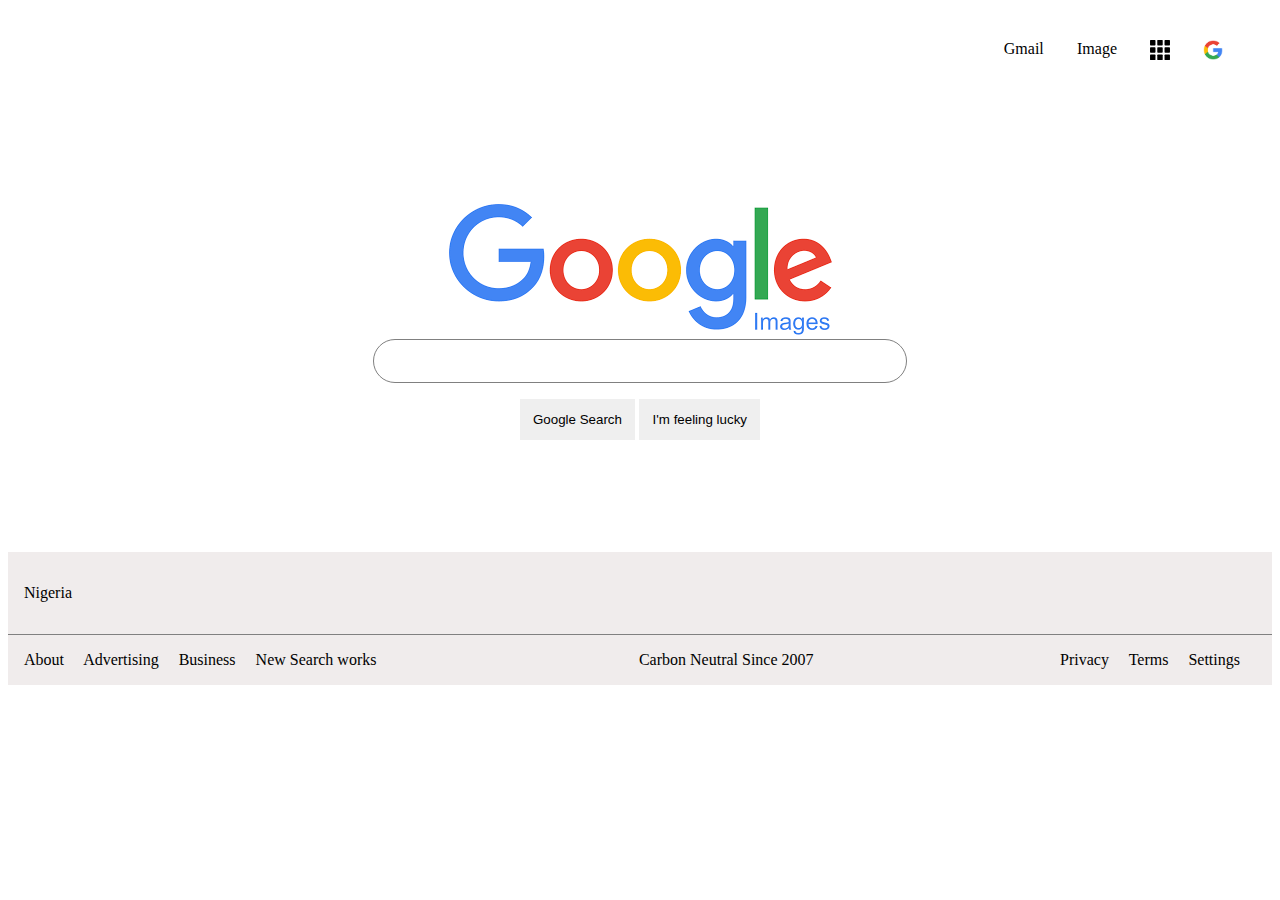
<file: index.html>
<!DOCTYPE html>
<html lang="en">
<head>
    <meta charset="UTF-8">
    <meta http-equiv="X-UA-Compatible" content="IE=edge">
    <meta name="viewport" content="width=device-width, initial-scale=1.0">
    <title>MyGoogle</title>
    <link rel="stylesheet" href="style.css"/>
</head>
<body>
    <header>
        <nav>
            <a href="#">Gmail</a>
            <a href="#">Image</a>
            <img src="googledot.svg" alt="google_dot" />
           <img src="images -uty.png" alt="this is me"/> 

        </nav>
    </header>
    <main>
        <img src="images.png" alt="google images">
        <input type="text"/>
        <div class="stem_cont">
            <button>Google Search</button>
            <button>I'm feeling lucky</button>

        </div>
    </main>
    <footer>
        <div class="footer_top">
            <p>Nigeria</p>
        </div>
        <div class="footer_buttom">
            <div class="left">
                <a >About</a>
                <a >Advertising</a>
                <a >Business</a>
                <a >New Search works</a>
            </div>
            <a >Carbon Neutral Since 2007</a>
            <div class="right">
                <a >Privacy</a>
                <a>Terms</a>
                <a >Settings</a>
    
               


            </div>


        </div>
    </footer>

    
</body>
</html>
</file>
<file: style.css>
nav{
    display:flex;
    justify-content:space-around; 
    width:20%; 
    margin-left:auto;
    padding: 2em;
}
a{
    color: black;
    text-decoration:none ;
    
}
a:hover{
    text-decoration: underline;

}
nav img{
    height: 20px;;
}
main{
    width:50% ;
    margin:7em auto;
    text-align: center;
}
input{
    width: 80%;
    padding: 1em;
    border-radius: 30px;
    border: 1px solid grey;

}
.stem_cont{
    margin-top: 1em;

}
 .stem_cont button{
     padding: 1em;
     border: none;
 }
 footer{
     background-color: rgb(240, 236,236);

  }
  .footer_top{
      padding: 1em;
  }
  .footer_buttom{
      padding: 1em;
      display:flex;
      justify-content: space-between;
      border-top: 1px solid gray ;
  }
.left a{
    margin-right: 1em;

}
.right a{
    margin-right: 1em;

}
</file>
